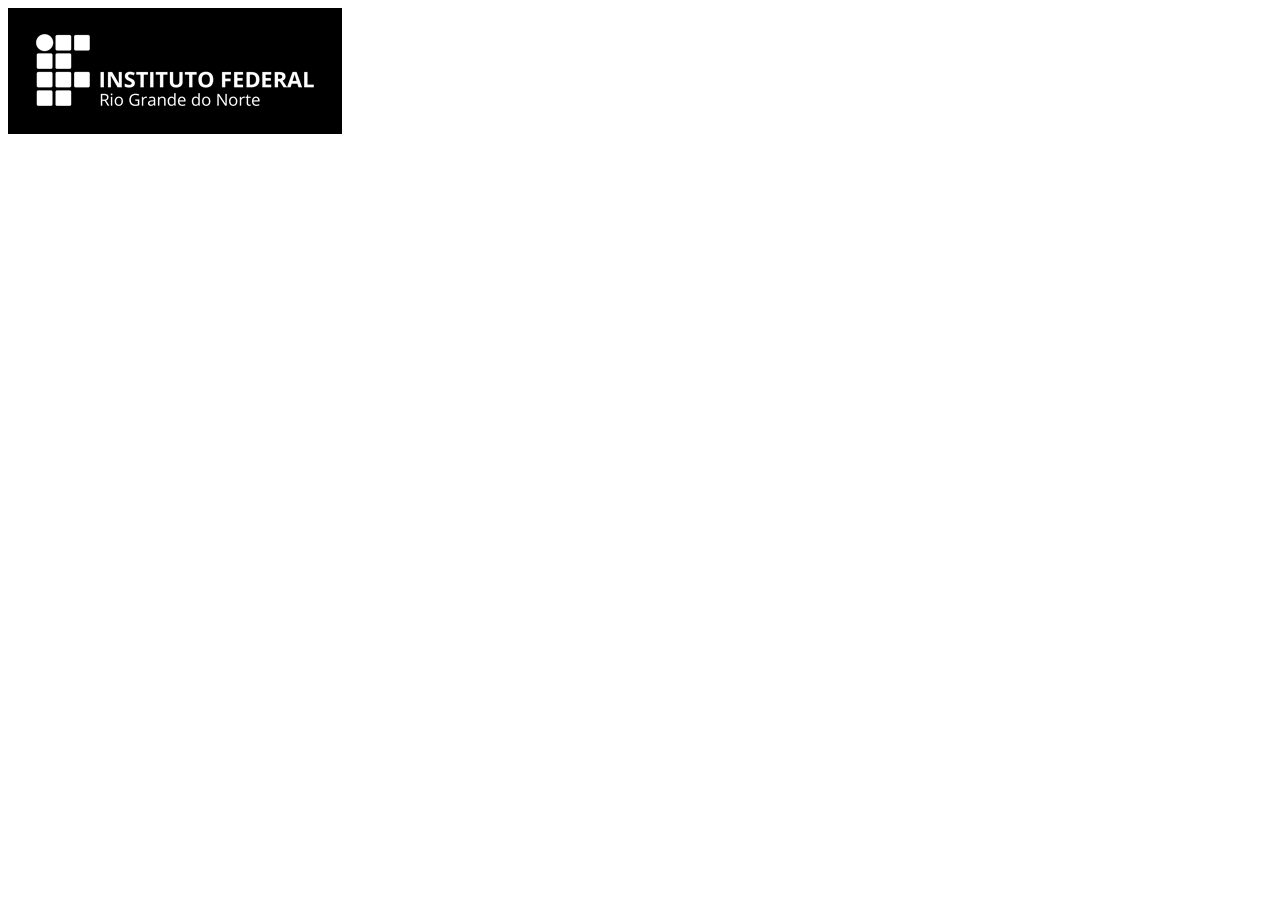
<file: index.html>
<!DOCTYPE html>
<html lang="en">
<head>
    <meta charset="UTF-8">
    <meta http-equiv="X-UA-Compatible" content="IE=edge">
    <meta name="viewport" content="width=device-width, initial-scale=1.0">
    <title>projeto 01</title>
</head>
<body>
    <header>
        <img id="logo" src="img/logo-ifrn.png" alt="">
    </header>
</body>
</html>
</file>
